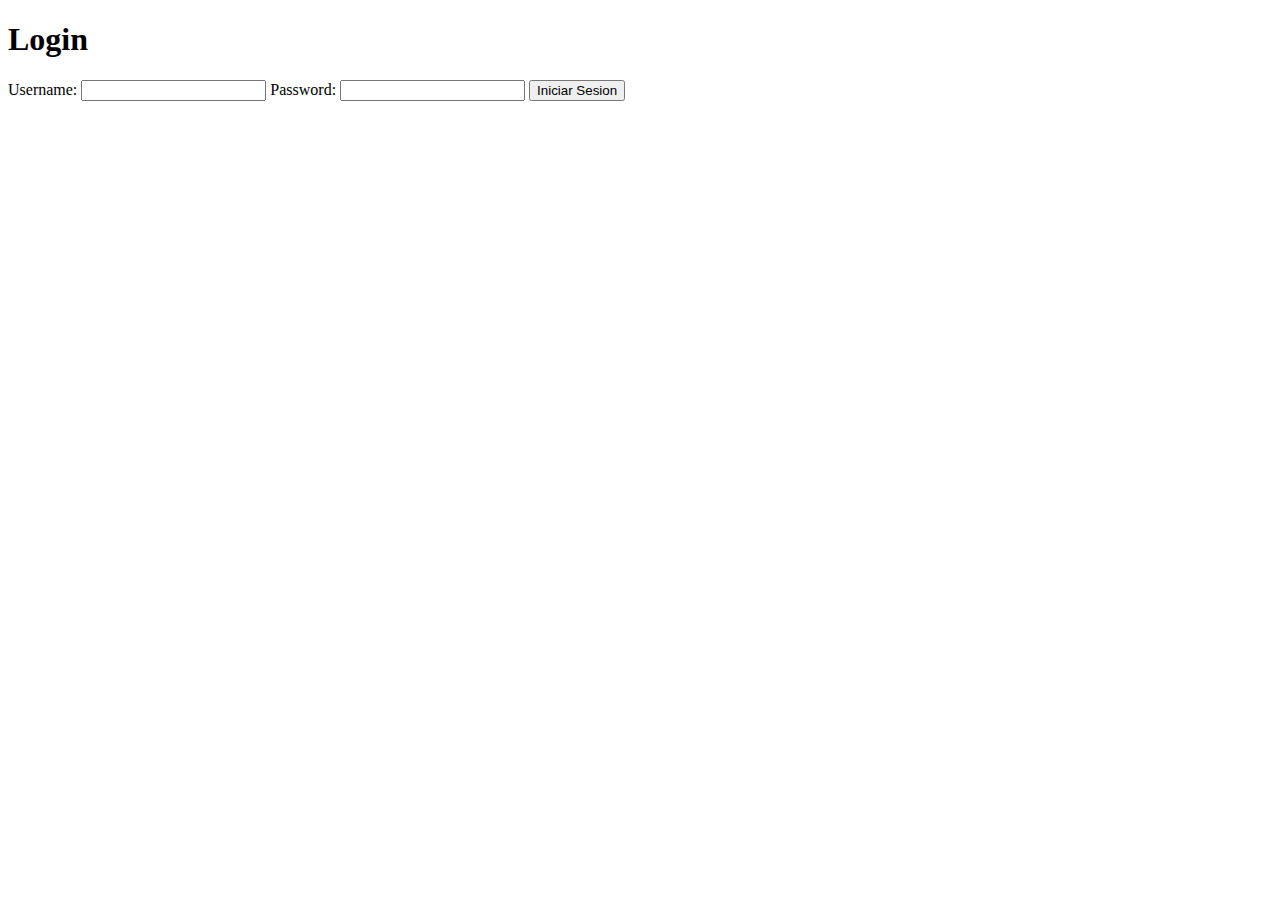
<file: Tarea_Laboratorio1/tareaLabo1/WebContent/index.html>
<!DOCTYPE html>
<html>
<head>
<meta charset="UTF-8">
<title>Laboratorio 1</title>
</head>
<body>
	<h1>Login</h1>
	<form action="MainServlet" method="post">
		<label>Username: </label><input name="user" type="text">
		<label>Password: </label><input name="pass" type="password">
		<input type="submit" value="Iniciar Sesion">
	</form>
</body>
</html>
</file>
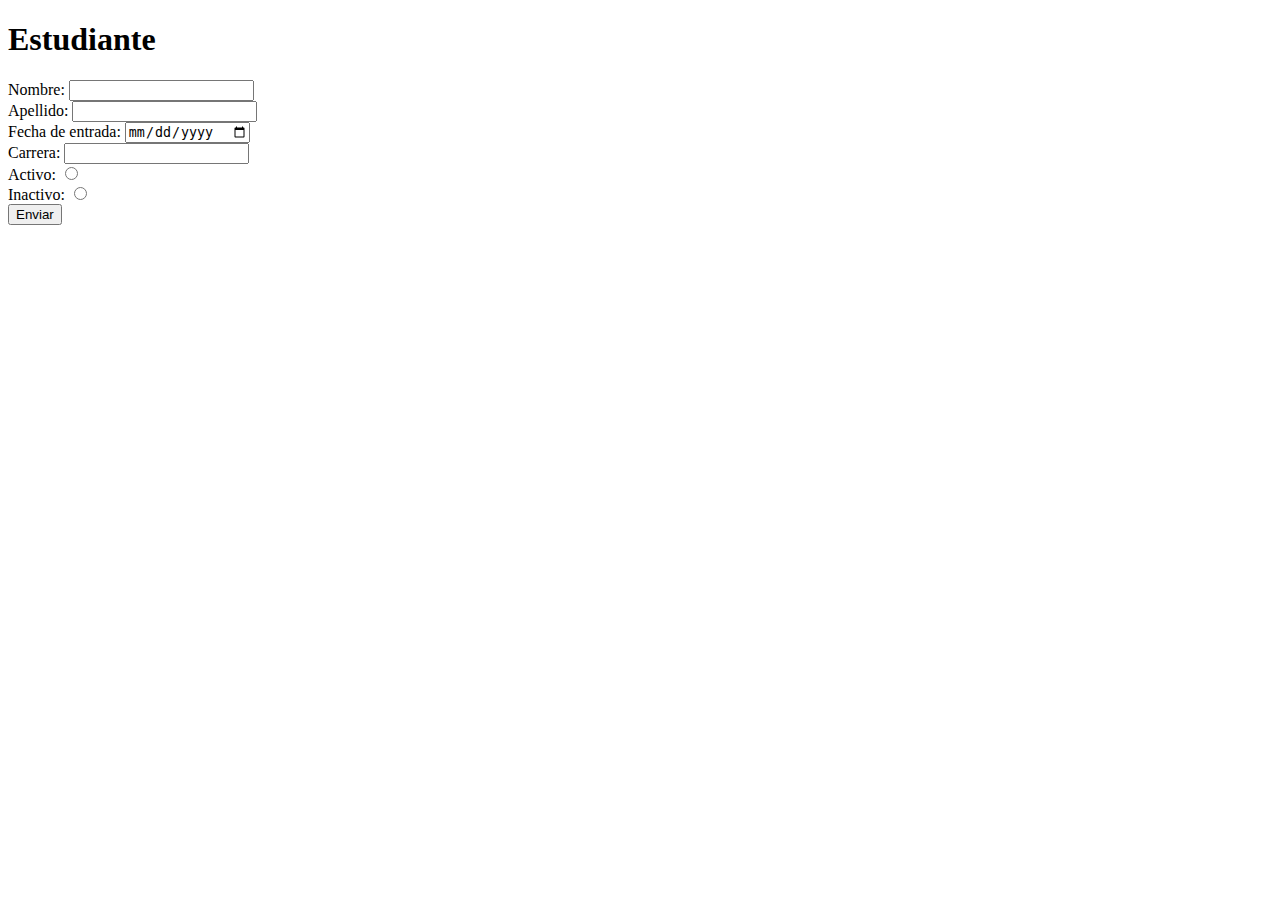
<file: Actividad_Laboratorio3/src/main/resources/templates/index.html>
<!DOCTYPE html>
<html xmlms:th="http://www.thymeleaf.org">
<head>
<meta charset="ISO-8859-1">
<title>Inicio</title>
</head>
<body>

	<h1>Estudiante</h1>
	<form th:action="@{/formData}" th:object="${student}" method="post">
		<label>Nombre: <input type="text" th:field="*{nombre}"></label><br>
		<label>Apellido: <input type="text" th:field="*{apellido}"></label><br>
		<label>Fecha de entrada: <input type="date" th:field="*{fEntrada}"></label><br>
		<label>Carrera: <input type="text" th:field="*{carrera}"></label><br>
		<label>Activo: <input type="radio" th:field="*{estado}" th:value="${true}"></label><br>
		<label>Inactivo: <input type="radio" th:field="*{estado}" th:value="${false}"></label><br>
		<input type="submit" value="Enviar"/>
	</form>

</body>
</html>
</file>
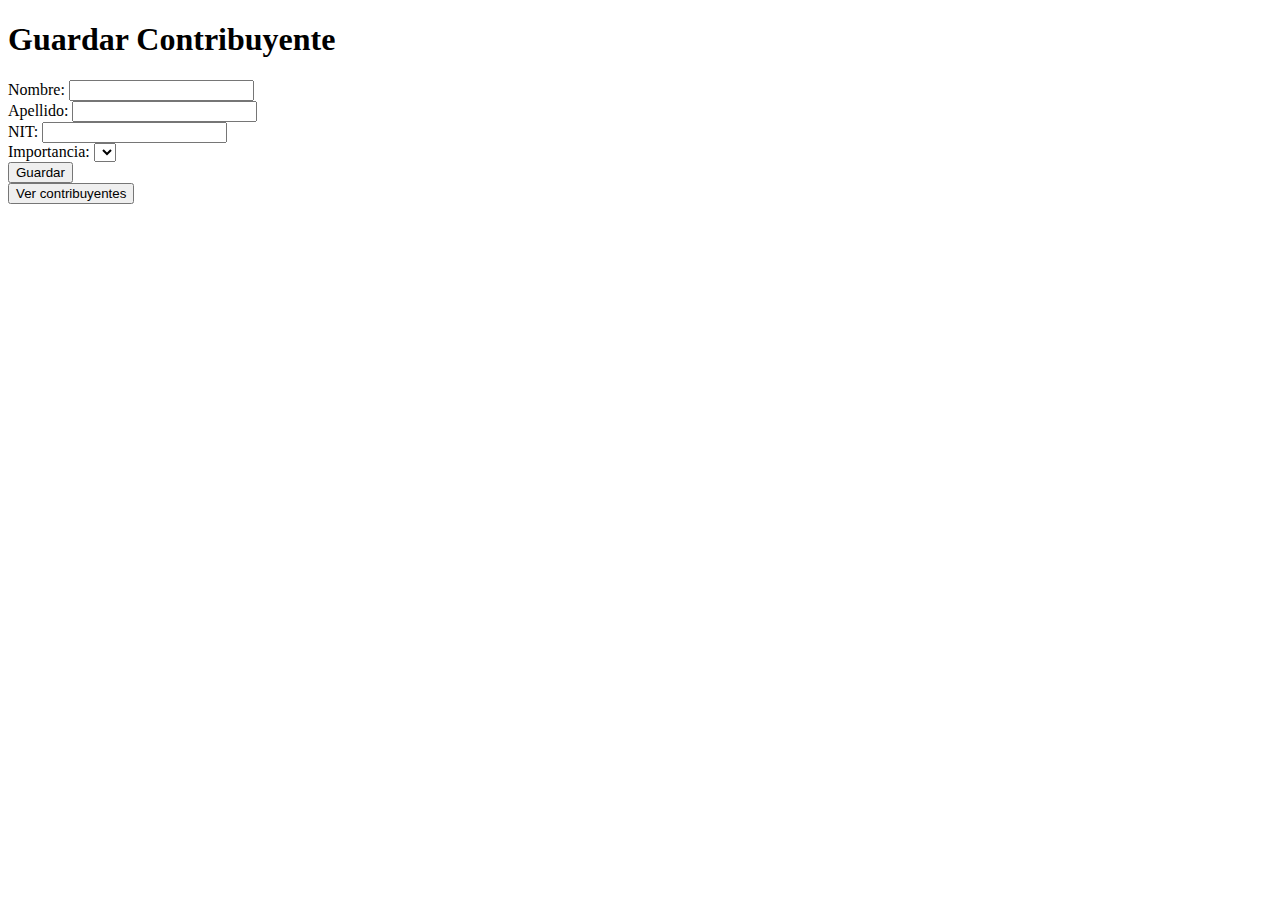
<file: Tarea_Laboratorio6/src/main/resources/templates/index.html>
<!DOCTYPE html>
<html xmlms:th="http://www.thymeleaf.org">
<head>
<meta charset="UTF-8">
<title>Agregar Contribuyente</title>
</head>
<body>
	
	<h1>Guardar Contribuyente</h1>
	<form method="post" th:action="@{/guardarCont}" th:object="${contribuyente}">
		<label>Nombre: <input type="text" id="snombre" th:field="*{snombre}" ></label><br>
		<label>Apellido: <input type="text" id="snombre" th:field="*{sapellido}" ></label><br>
		<label>NIT: <input type="text" id="snombre" th:field="*{snit}" ></label><br>
		<label>Importancia: </label>
		<select th:field="*{cimportancia}">
			<option th:each="i: ${importancias}" th:value="${i.cimportancia}"><th th:text="${i.simportancia}"></th></option>
		</select><br>
		<input type="submit" value="Guardar">
	</form>

	<input type="button" value="Ver contribuyentes" onclick="location.href='./contribuyentes'" />
</body>
</html></html>
</file>
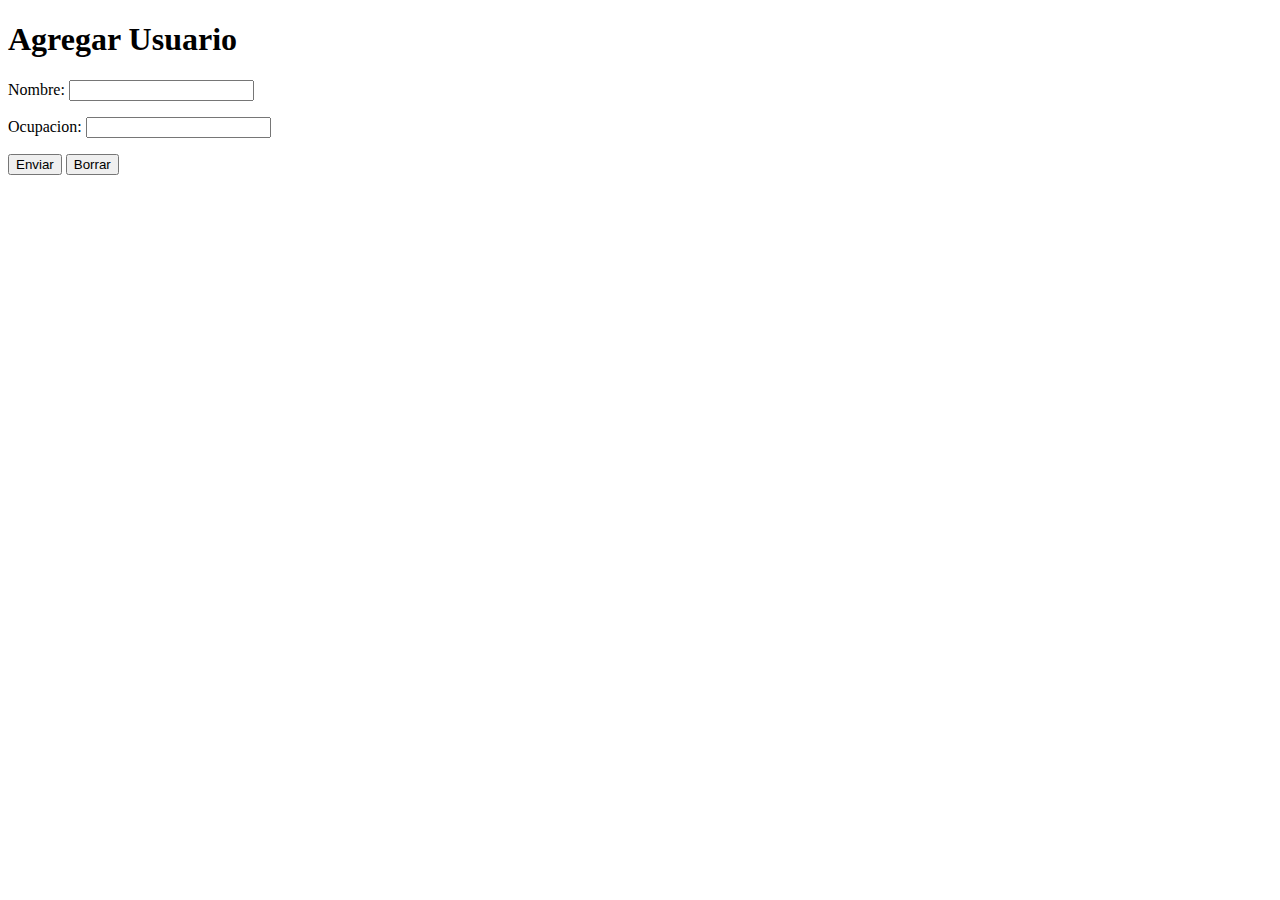
<file: Actividad_Laboratorio2/src/main/resources/templates/agregarUsuario.html>
<!DOCTYPE html>
<html xmlns:th="http://www.thymeleaf.org">
<head>
<meta charset="UTF-8">
<title>Insert title here</title>
</head>
<body>
	<h1>Agregar Usuario</h1>
	
	<form action="#" th:action="@{/agregarUsuario}" th:object="${usuario}" method="post">
		<p>
			Nombre: <input type="text" th:field="*{nombre}">
		</p>
		<p>
			Ocupacion: <input type="text" th:field="*{ocupacion}">
		</p>
		<p>
			<input type="submit" value="Enviar"/> <input type="reset" value="Borrar">
		</p>
	</form>
	
</body>
</html>
</file>
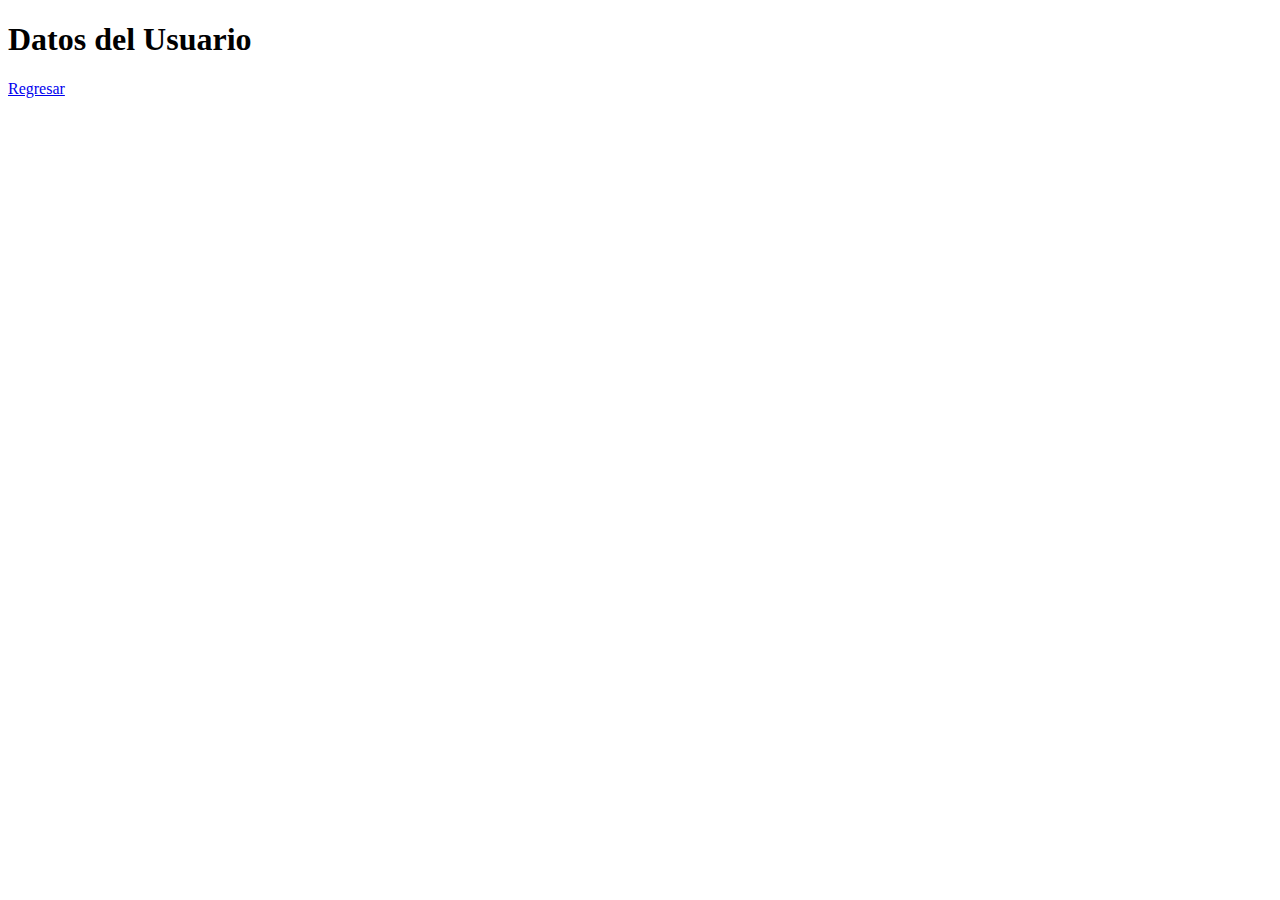
<file: Actividad_Laboratorio2/src/main/resources/templates/mostrarMensaje.html>
<!DOCTYPE html>
<html xmlns:th="http://www.thymeleaf.org">
<head>
<meta charset="UTF-8">
<title>Insert title here</title>
</head>
<body>
	<h1>Datos del Usuario</h1>
	
	<p th:text="'Nombre: '+ ${usuario.nombre}"></p>
	<p th:text="'Ocupacion: '+ ${usuario.ocupacion}"></p>
	<a href="/agregarUsuario">Regresar</a>
	
</body>
</html>
</file>
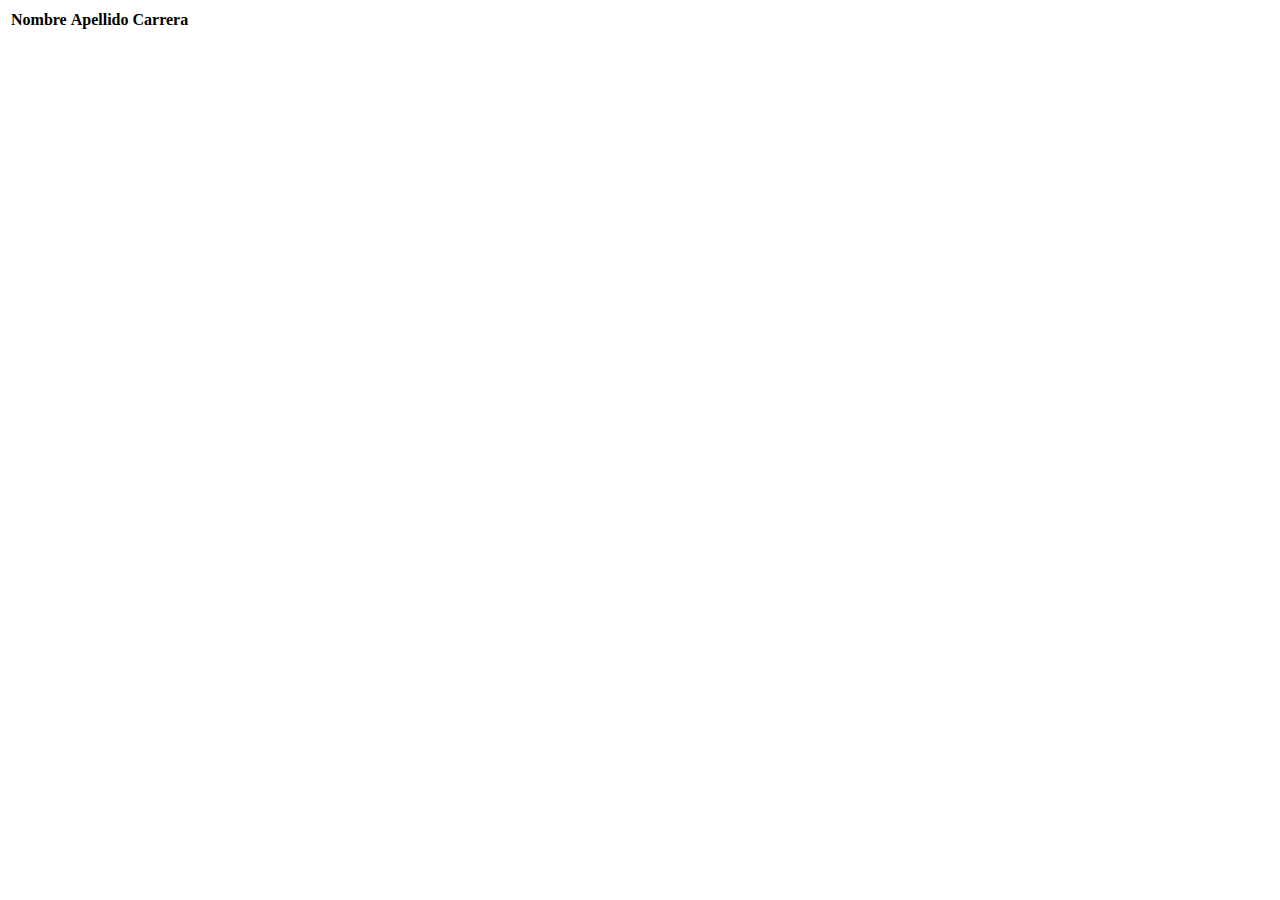
<file: Actividad_Laboratorio3/src/main/resources/templates/listado.html>
<!DOCTYPE html>
<html xmlms:th="http://www.thymeleaf.org">
<head>
<meta charset="ISO-8859-1">
<title>Listado</title>
</head>
<body>
	<table>
		<thead>
			<th>Nombre</th>
			<th>Apellido</th>
			<th>Carrera</th>
		</thead>
		<th:block th:each="estudiante, row: ${studentList}">
			<tr>
				<th th:text="${estudiante.nombre}"/>
				<th th:text="${estudiante.apellido}"/>
				<th th:text="${estudiante.carrera}"/>
			</tr>
		</th:block>
	</table>
</body>
</html>
</file>
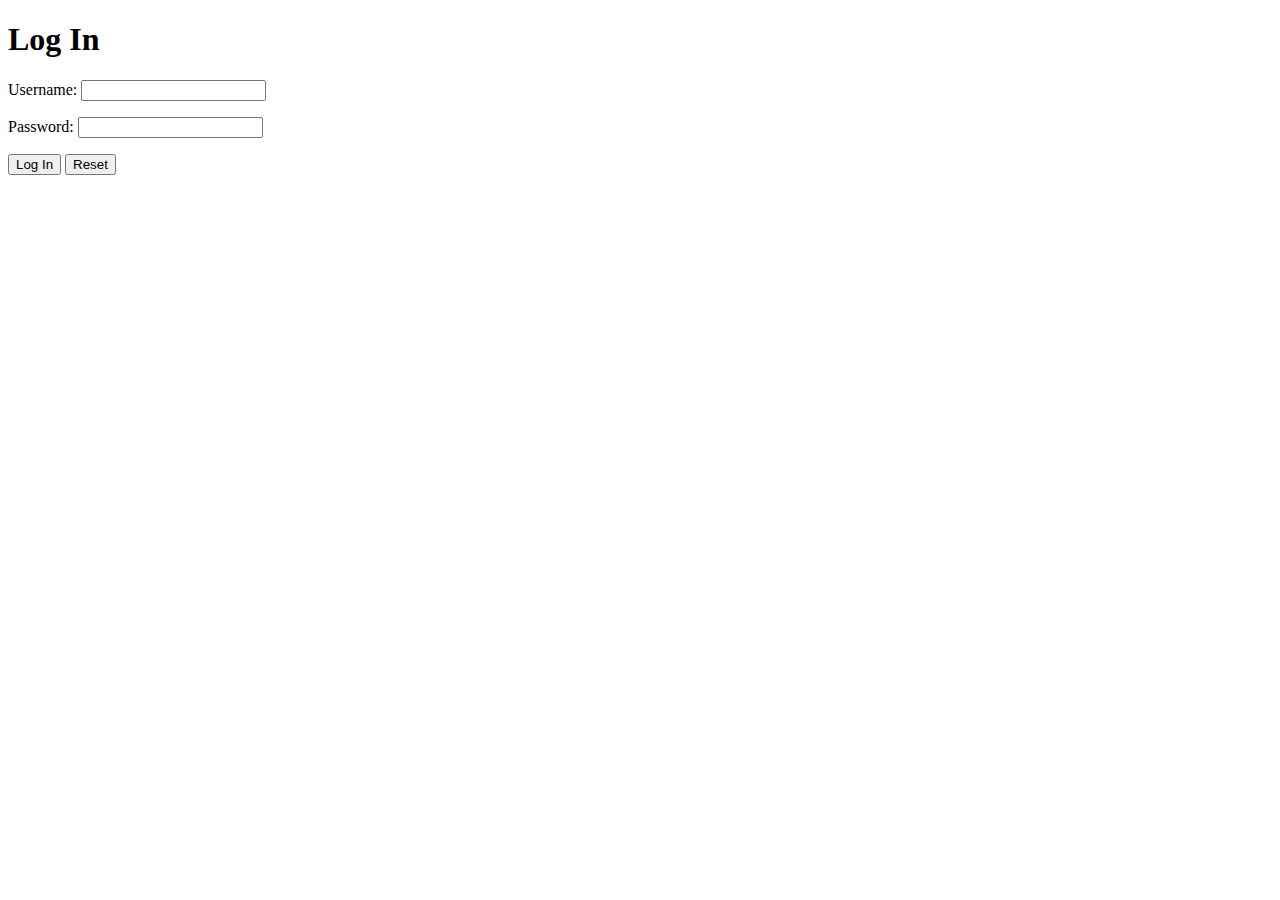
<file: Tarea_Laboratorio2/src/main/resources/templates/login.html>
<!DOCTYPE html>
<html xmlns:th="http://www.thymeleaf.org">
<head>
<meta charset="UTF-8">
<title>Log In</title>
</head>
<body>
	<h1>Log In</h1>
	
	<form action="#" th:action="@{/validation}" th:object="${usuario}" method="post">
		<p>
			Username: <input type="text" th:field="*{user}">
		</p>
		<p>
			Password: <input type="password" th:field="*{password}">
		</p>
		<p>
		<input type="submit" value="Log In"/> <input type="reset" value="Reset">
		</p>
	</form>
	
</body>
</html>
</file>
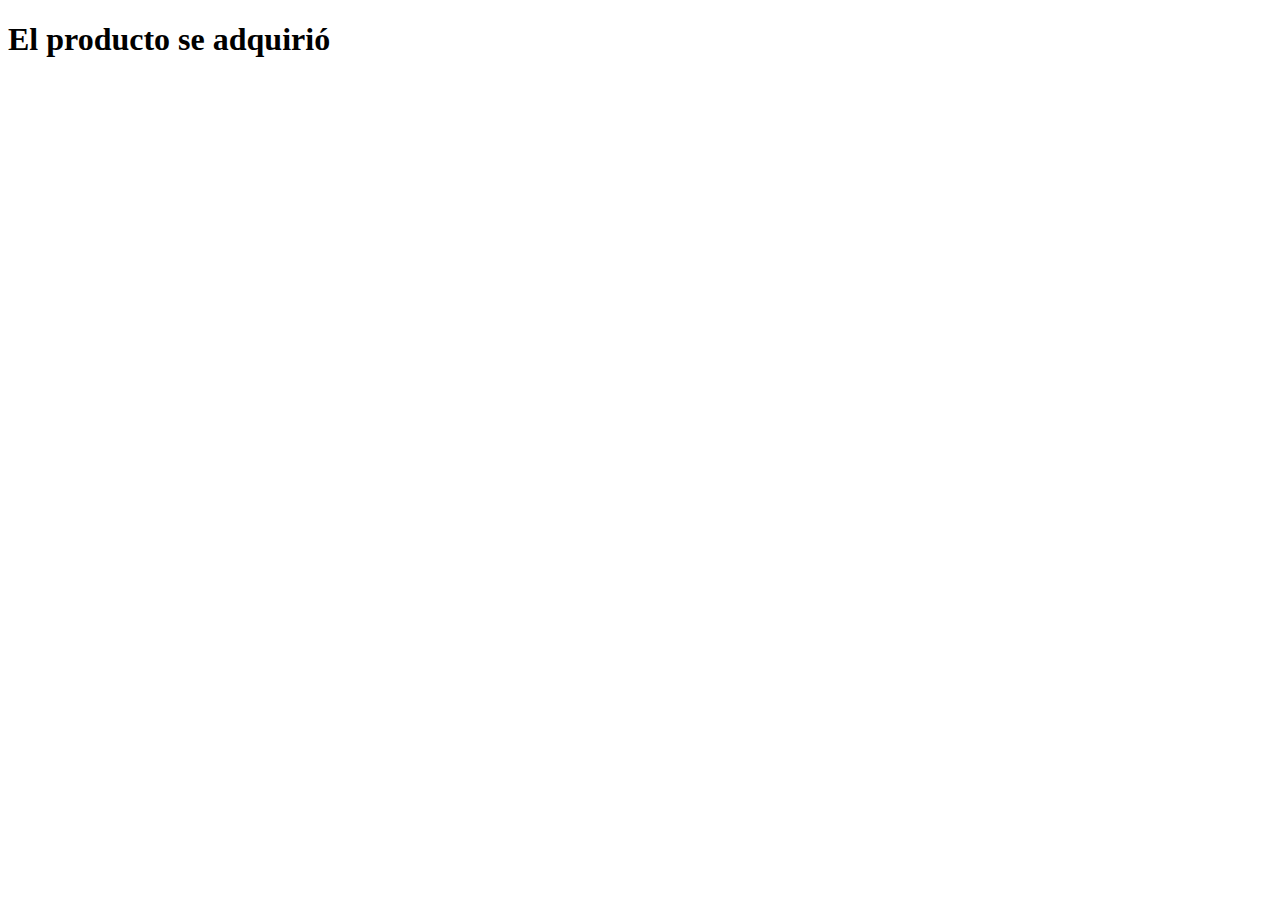
<file: Tarea_Laboratorio3/src/main/resources/templates/compra.html>
<!DOCTYPE html>
<html xmlms:th="http://www.thymeleaf.org">
<head>
<meta charset="UTF-8">
<title>Compra realizada</title>
</head>
<body>
	<h1>El producto <th th:text="${product}"/> se adquirió</h1>
</body>
</html>
</file>
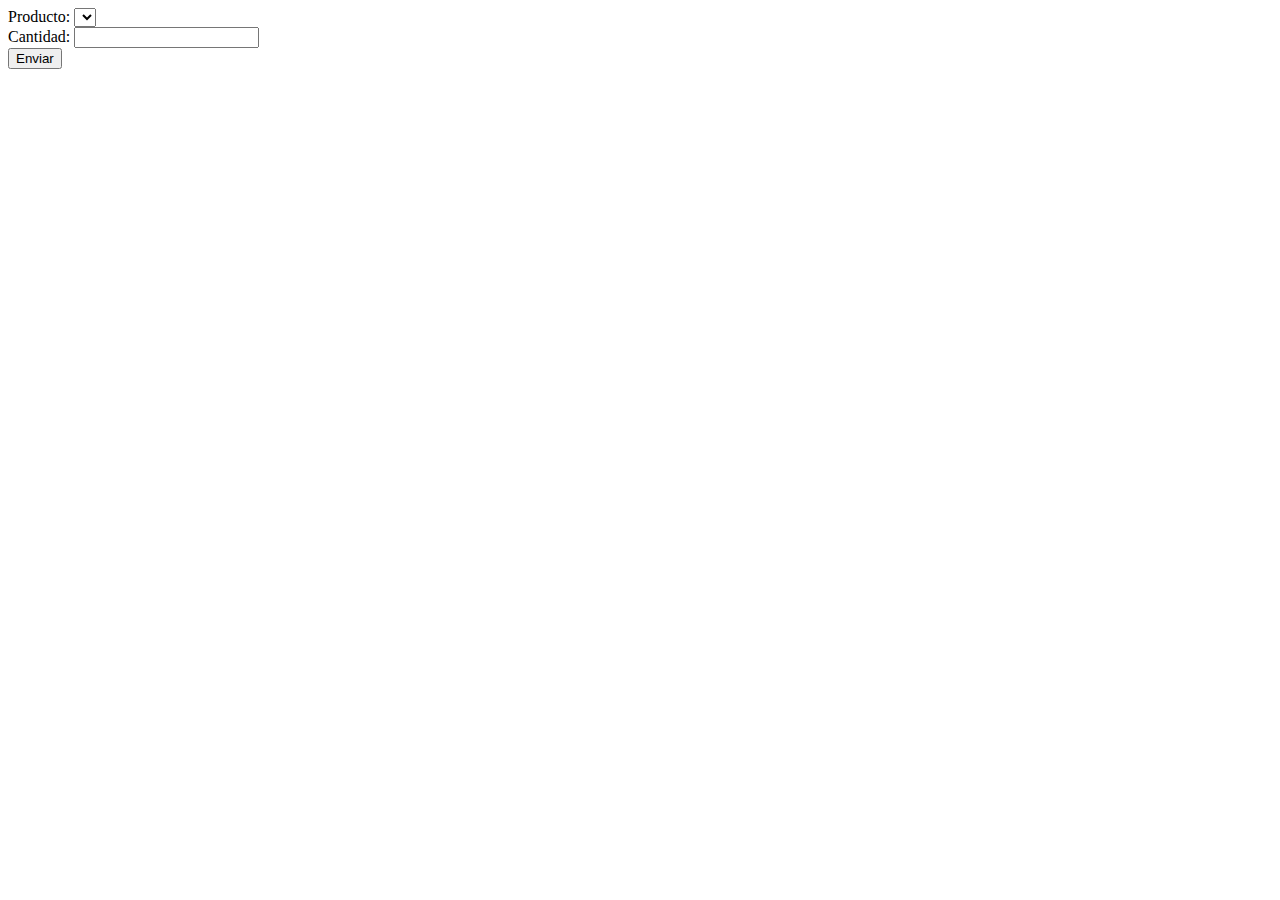
<file: Tarea_Laboratorio3/src/main/resources/templates/select.html>
<!DOCTYPE html>
<html xmlms:th="http://www.thymeleaf.org">
<head>
<meta charset="UTF-8">
<title>Productos</title>
</head>
<body>
	<form th:action="@{/validar}" method="post" th:object="${product}">
	
		<label>Producto:
		<th><select th:field="*{id}">
			<option th:each="p: ${producto}" th:value="${p.id}" th:text="${p.nombre}"/>
		</select></th>
		</label><br>
		
		<label>Cantidad: <input type="number" th:field="*{cantidad}"/></label><br>
		
		<input type="submit" value="Enviar">
	</form>
</body>
</html>
</file>
